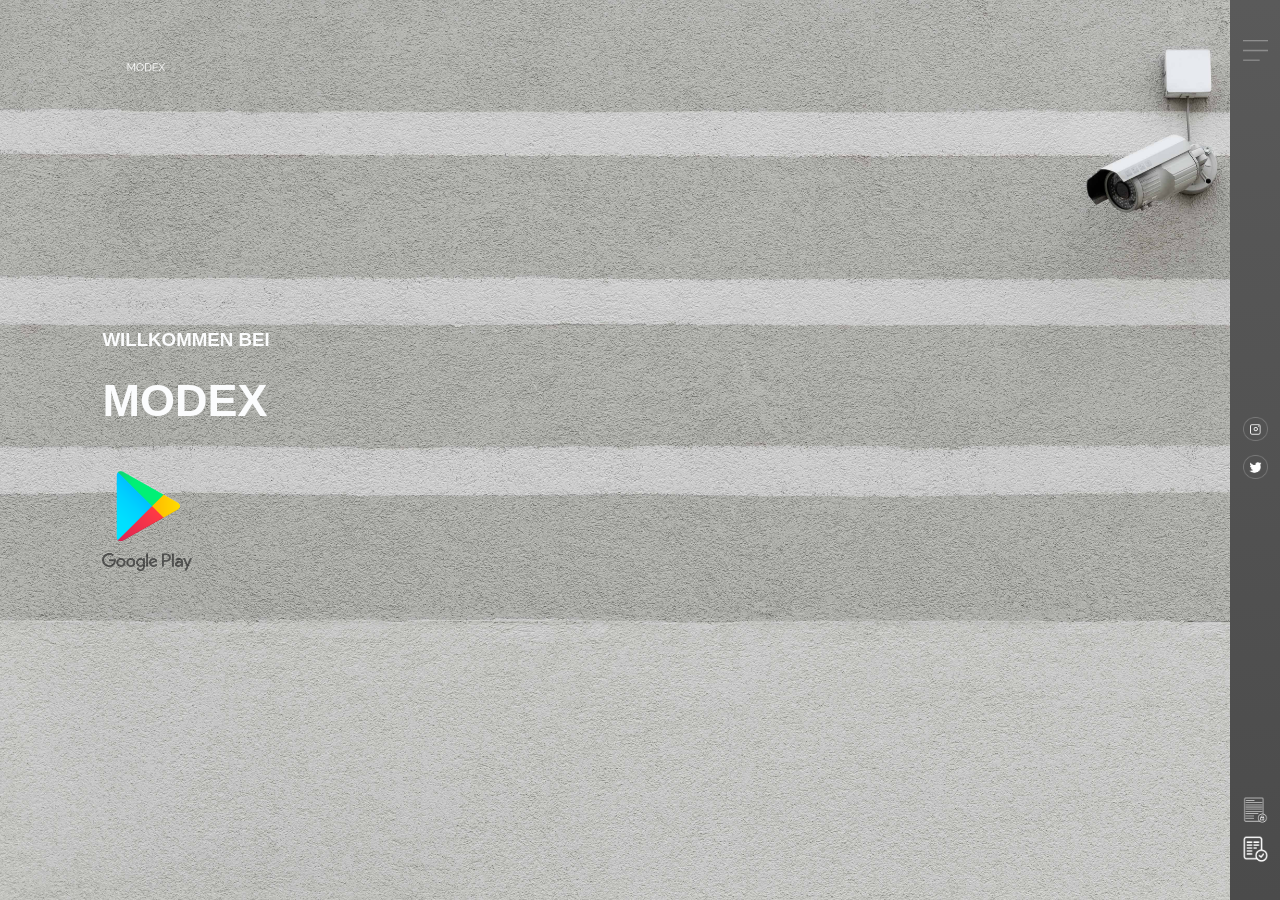
<file: index.html>
<!DOCTYPE html>
<html lang="en">
<head>
    <meta name="description" content="MODEX is a new Startup based on App and Web Development, we love to give user satisfcation and keep him engaged to our products! Modex is based in Berlin - Germany - Tirana - Albania">
    <meta name="keywords" content="Networks App,Moody, Modex Networks, Modex, Android, Play Store">
    <meta name="author" content="Modex">
    <meta charset="UTF-8">
    <meta name="viewport" content="width=device-width, initial-scale=1.0">
    <link rel="stylesheet" href="style.css">
    <link rel="icon" href="images/icon.png" type="image/icon type">
    <title>MODEX</title>
</head>
<body>
    <div class="hero">
        <div class="navbar">
            <img src="images/logo.png" class = "logo">  
        </div>
        <div class="content">
            <h3>WILLKOMMEN BEI</h3>
            <h1>MODEX</h1>
            <a href = "https://play.google.com/store/apps/dev?id=6491508585274176173">
                <button class = "button">
                    <img src="images/1024px-Android-app-on-google-play.svg_.png" height="100px" >
               </button> </a>
        </div>
        <div class="side-bar">
            <img src="images/menu.png" class = "menu">


            <div class="social-links">
                <a href="https://www.instagram.com/modexapps/">
                <img src="images/ig.png" alt ="Instagram Icon">
                </a>
                <a href="https://twitter.com/modexapps">
                <img src="images/tw.png" alt="Twitter Icon">
                </a>
                                  
            </div>

            <div class = "useful-links">
                <a href="privacy.html">
                    <img src="images/privacy.png" alt ="password Icon">
                    </a>
                    <a href="terms.html">
                    <img src="images/accept.png" alt="Twitter Icon">
                    </a>
            </div>




        </div>

    </div>

</body>
</html>
</file>
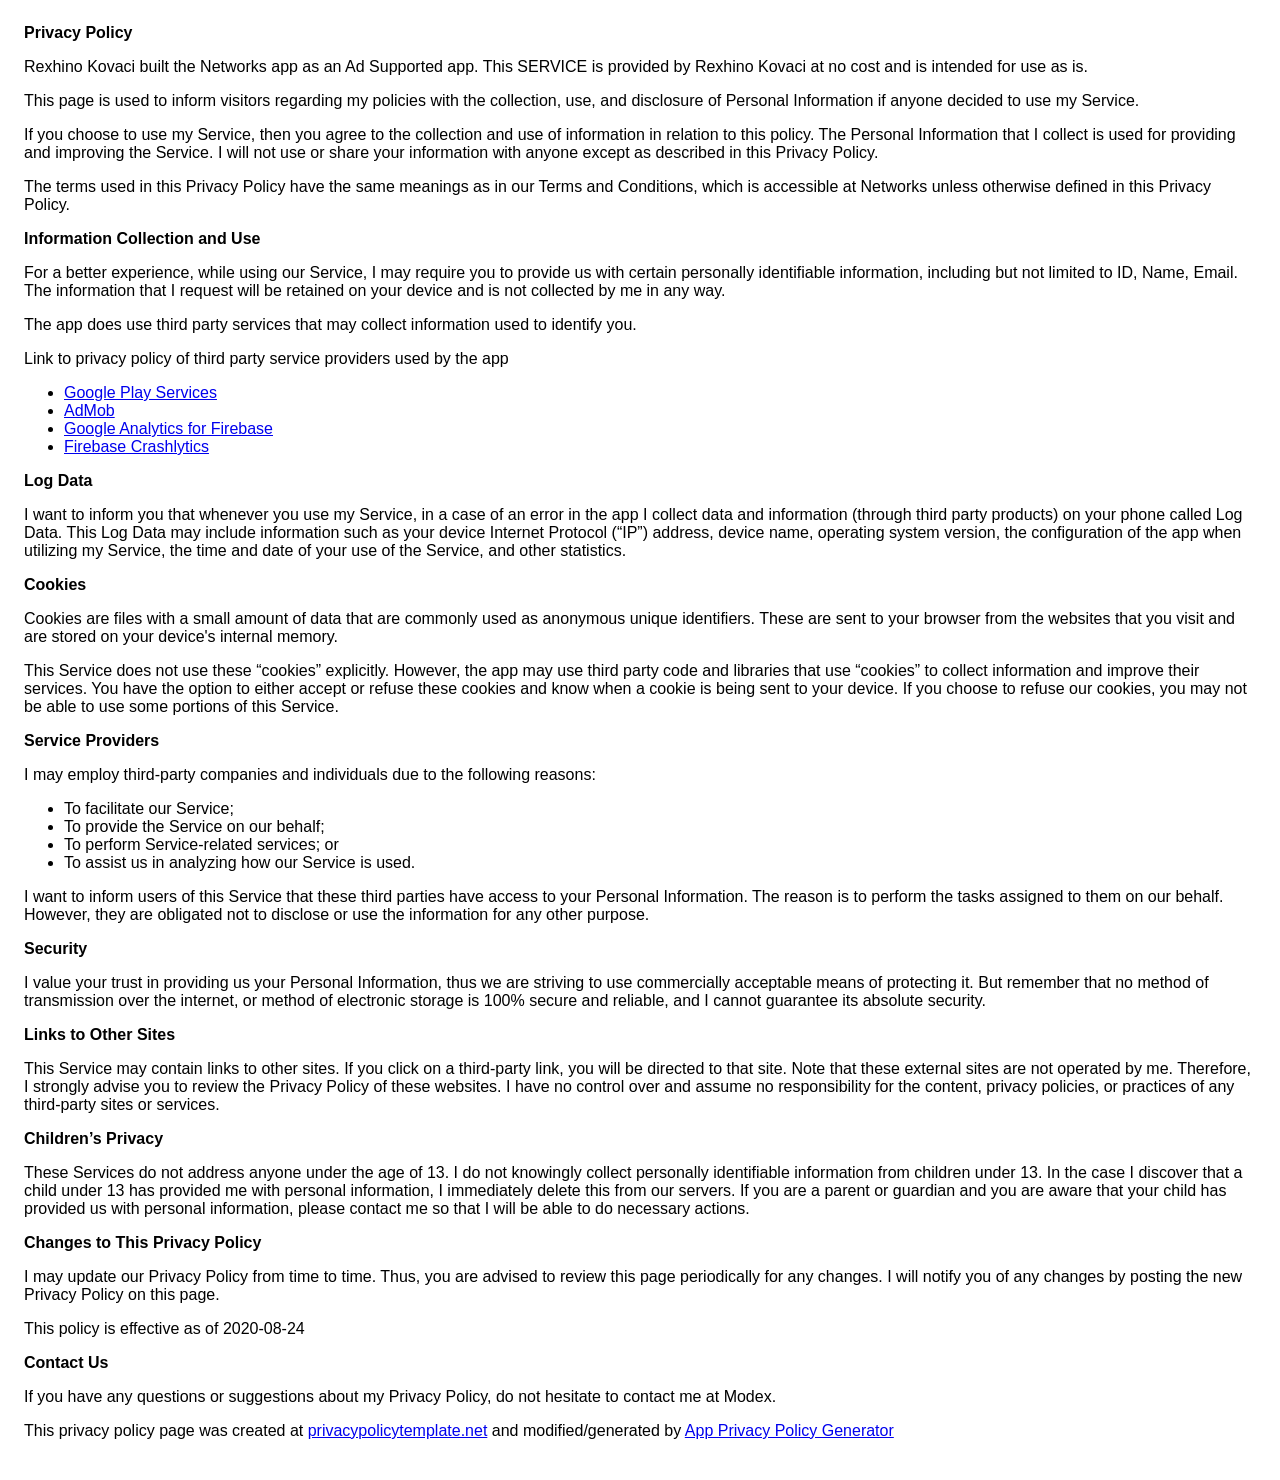
<file: privacy.html>
<!DOCTYPE html>
    <html>
    <head>
      <meta charset='utf-8'>
      <meta name='viewport' content='width=device-width'>
      <title>Privacy Policy</title>
      <style> body { font-family: 'Helvetica Neue', Helvetica, Arial, sans-serif; padding:1em; } </style>
    </head>
    <body>
    <strong>Privacy Policy</strong> <p>
                  Rexhino Kovaci built the Networks app as
                  an Ad Supported app. This SERVICE is provided by
                  Rexhino Kovaci at no cost and is intended for use as
                  is.
                </p> <p>
                  This page is used to inform visitors regarding my
                  policies with the collection, use, and disclosure of Personal
                  Information if anyone decided to use my Service.
                </p> <p>
                  If you choose to use my Service, then you agree to
                  the collection and use of information in relation to this
                  policy. The Personal Information that I collect is
                  used for providing and improving the Service. I will not use or share your information with
                  anyone except as described in this Privacy Policy.
                </p> <p>
                  The terms used in this Privacy Policy have the same meanings
                  as in our Terms and Conditions, which is accessible at
                  Networks unless otherwise defined in this Privacy Policy.
                </p> <p><strong>Information Collection and Use</strong></p> <p>
                  For a better experience, while using our Service, I
                  may require you to provide us with certain personally
                  identifiable information, including but not limited to ID, Name, Email. The information that
                  I request will be retained on your device and is not collected by me in any way.
                </p> <div><p>
                    The app does use third party services that may collect
                    information used to identify you.
                  </p> <p>
                    Link to privacy policy of third party service providers used
                    by the app
                  </p> <ul><li><a href="https://www.google.com/policies/privacy/" target="_blank" rel="noopener noreferrer">Google Play Services</a></li><li><a href="https://support.google.com/admob/answer/6128543?hl=en" target="_blank" rel="noopener noreferrer">AdMob</a></li><li><a href="https://firebase.google.com/policies/analytics" target="_blank" rel="noopener noreferrer">Google Analytics for Firebase</a></li><li><a href="https://firebase.google.com/support/privacy/" target="_blank" rel="noopener noreferrer">Firebase Crashlytics</a></li><!----><!----><!----><!----><!----><!----><!----><!----><!----><!----><!----><!----><!----><!----><!----><!----><!----><!----><!----></ul></div> <p><strong>Log Data</strong></p> <p>
                  I want to inform you that whenever you
                  use my Service, in a case of an error in the app
                  I collect data and information (through third party
                  products) on your phone called Log Data. This Log Data may
                  include information such as your device Internet Protocol
                  (“IP”) address, device name, operating system version, the
                  configuration of the app when utilizing my Service,
                  the time and date of your use of the Service, and other
                  statistics.
                </p> <p><strong>Cookies</strong></p> <p>
                  Cookies are files with a small amount of data that are
                  commonly used as anonymous unique identifiers. These are sent
                  to your browser from the websites that you visit and are
                  stored on your device's internal memory.
                </p> <p>
                  This Service does not use these “cookies” explicitly. However,
                  the app may use third party code and libraries that use
                  “cookies” to collect information and improve their services.
                  You have the option to either accept or refuse these cookies
                  and know when a cookie is being sent to your device. If you
                  choose to refuse our cookies, you may not be able to use some
                  portions of this Service.
                </p> <p><strong>Service Providers</strong></p> <p>
                  I may employ third-party companies and
                  individuals due to the following reasons:
                </p> <ul><li>To facilitate our Service;</li> <li>To provide the Service on our behalf;</li> <li>To perform Service-related services; or</li> <li>To assist us in analyzing how our Service is used.</li></ul> <p>
                  I want to inform users of this Service
                  that these third parties have access to your Personal
                  Information. The reason is to perform the tasks assigned to
                  them on our behalf. However, they are obligated not to
                  disclose or use the information for any other purpose.
                </p> <p><strong>Security</strong></p> <p>
                  I value your trust in providing us your
                  Personal Information, thus we are striving to use commercially
                  acceptable means of protecting it. But remember that no method
                  of transmission over the internet, or method of electronic
                  storage is 100% secure and reliable, and I cannot
                  guarantee its absolute security.
                </p> <p><strong>Links to Other Sites</strong></p> <p>
                  This Service may contain links to other sites. If you click on
                  a third-party link, you will be directed to that site. Note
                  that these external sites are not operated by me.
                  Therefore, I strongly advise you to review the
                  Privacy Policy of these websites. I have
                  no control over and assume no responsibility for the content,
                  privacy policies, or practices of any third-party sites or
                  services.
                </p> <p><strong>Children’s Privacy</strong></p> <p>
                  These Services do not address anyone under the age of 13.
                  I do not knowingly collect personally
                  identifiable information from children under 13. In the case
                  I discover that a child under 13 has provided
                  me with personal information, I immediately
                  delete this from our servers. If you are a parent or guardian
                  and you are aware that your child has provided us with
                  personal information, please contact me so that
                  I will be able to do necessary actions.
                </p> <p><strong>Changes to This Privacy Policy</strong></p> <p>
                  I may update our Privacy Policy from
                  time to time. Thus, you are advised to review this page
                  periodically for any changes. I will
                  notify you of any changes by posting the new Privacy Policy on
                  this page.
                </p> <p>This policy is effective as of 2020-08-24</p> <p><strong>Contact Us</strong></p> <p>
                  If you have any questions or suggestions about my
                  Privacy Policy, do not hesitate to contact me at Modex.
                </p> <p>
                  This privacy policy page was created at
                  <a href="https://privacypolicytemplate.net" target="_blank" rel="noopener noreferrer">privacypolicytemplate.net</a>
                  and modified/generated by
                  <a href="https://app-privacy-policy-generator.firebaseapp.com/" target="_blank" rel="noopener noreferrer">App Privacy Policy Generator</a></p>
    </body>
    </html>
</file>
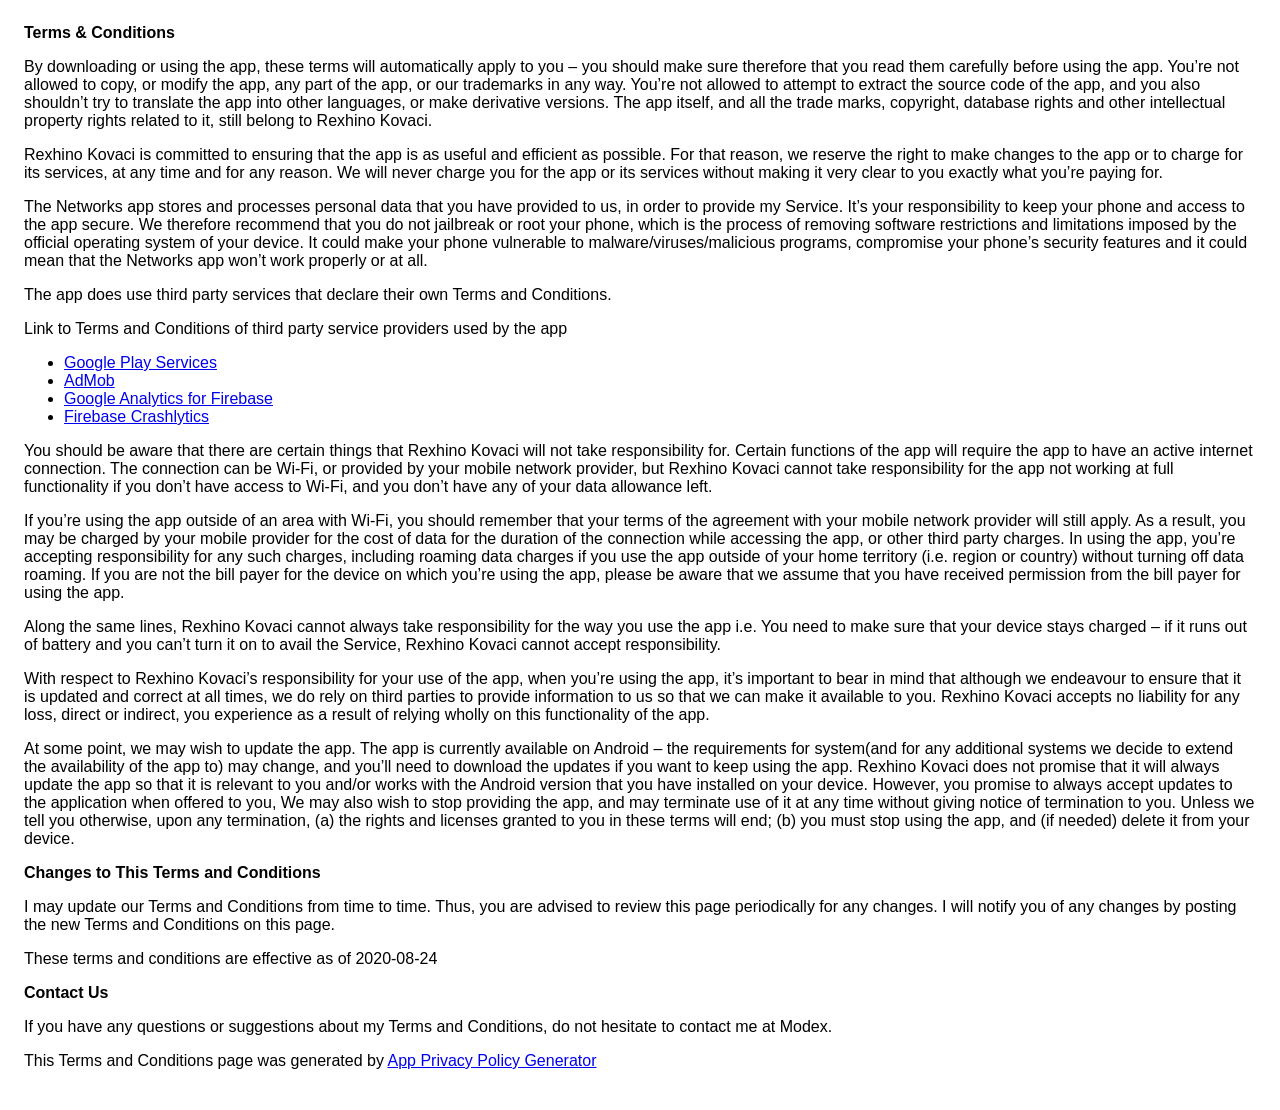
<file: terms.html>
<!DOCTYPE html>
    <html>
    <head>
      <meta charset='utf-8'>
      <meta name='viewport' content='width=device-width'>
      <title>Terms &amp; Conditions</title>
      <style> body { font-family: 'Helvetica Neue', Helvetica, Arial, sans-serif; padding:1em; } </style>
    </head>
    <body>
    <strong>Terms &amp; Conditions</strong> <p>
                  By downloading or using the app, these terms will
                  automatically apply to you – you should make sure therefore
                  that you read them carefully before using the app. You’re not
                  allowed to copy, or modify the app, any part of the app, or
                  our trademarks in any way. You’re not allowed to attempt to
                  extract the source code of the app, and you also shouldn’t try
                  to translate the app into other languages, or make derivative
                  versions. The app itself, and all the trade marks, copyright,
                  database rights and other intellectual property rights related
                  to it, still belong to Rexhino Kovaci.
                </p> <p>
                  Rexhino Kovaci is committed to ensuring that the app is
                  as useful and efficient as possible. For that reason, we
                  reserve the right to make changes to the app or to charge for
                  its services, at any time and for any reason. We will never
                  charge you for the app or its services without making it very
                  clear to you exactly what you’re paying for.
                </p> <p>
                  The Networks app stores and processes personal data that
                  you have provided to us, in order to provide my
                  Service. It’s your responsibility to keep your phone and
                  access to the app secure. We therefore recommend that you do
                  not jailbreak or root your phone, which is the process of
                  removing software restrictions and limitations imposed by the
                  official operating system of your device. It could make your
                  phone vulnerable to malware/viruses/malicious programs,
                  compromise your phone’s security features and it could mean
                  that the Networks app won’t work properly or at all.
                </p> <div><p>
                    The app does use third party services that declare their own
                    Terms and Conditions.
                  </p> <p>
                    Link to Terms and Conditions of third party service
                    providers used by the app
                  </p> <ul><li><a href="https://policies.google.com/terms" target="_blank" rel="noopener noreferrer">Google Play Services</a></li><li><a href="https://developers.google.com/admob/terms" target="_blank" rel="noopener noreferrer">AdMob</a></li><li><a href="https://firebase.google.com/terms/analytics" target="_blank" rel="noopener noreferrer">Google Analytics for Firebase</a></li><li><a href="https://firebase.google.com/terms/crashlytics" target="_blank" rel="noopener noreferrer">Firebase Crashlytics</a></li><!----><!----><!----><!----><!----><!----><!----><!----><!----><!----><!----><!----><!----><!----><!----><!----><!----><!----><!----></ul></div> <p>
                  You should be aware that there are certain things that
                  Rexhino Kovaci will not take responsibility for. Certain
                  functions of the app will require the app to have an active
                  internet connection. The connection can be Wi-Fi, or provided
                  by your mobile network provider, but Rexhino Kovaci
                  cannot take responsibility for the app not working at full
                  functionality if you don’t have access to Wi-Fi, and you don’t
                  have any of your data allowance left.
                </p> <p></p> <p>
                  If you’re using the app outside of an area with Wi-Fi, you
                  should remember that your terms of the agreement with your
                  mobile network provider will still apply. As a result, you may
                  be charged by your mobile provider for the cost of data for
                  the duration of the connection while accessing the app, or
                  other third party charges. In using the app, you’re accepting
                  responsibility for any such charges, including roaming data
                  charges if you use the app outside of your home territory
                  (i.e. region or country) without turning off data roaming. If
                  you are not the bill payer for the device on which you’re
                  using the app, please be aware that we assume that you have
                  received permission from the bill payer for using the app.
                </p> <p>
                  Along the same lines, Rexhino Kovaci cannot always take
                  responsibility for the way you use the app i.e. You need to
                  make sure that your device stays charged – if it runs out of
                  battery and you can’t turn it on to avail the Service,
                  Rexhino Kovaci cannot accept responsibility.
                </p> <p>
                  With respect to Rexhino Kovaci’s responsibility for your
                  use of the app, when you’re using the app, it’s important to
                  bear in mind that although we endeavour to ensure that it is
                  updated and correct at all times, we do rely on third parties
                  to provide information to us so that we can make it available
                  to you. Rexhino Kovaci accepts no liability for any
                  loss, direct or indirect, you experience as a result of
                  relying wholly on this functionality of the app.
                </p> <p>
                  At some point, we may wish to update the app. The app is
                  currently available on Android – the requirements for
                  system(and for any additional systems we
                  decide to extend the availability of the app to) may change,
                  and you’ll need to download the updates if you want to keep
                  using the app. Rexhino Kovaci does not promise that it
                  will always update the app so that it is relevant to you
                  and/or works with the Android version that you have
                  installed on your device. However, you promise to always
                  accept updates to the application when offered to you, We may
                  also wish to stop providing the app, and may terminate use of
                  it at any time without giving notice of termination to you.
                  Unless we tell you otherwise, upon any termination, (a) the
                  rights and licenses granted to you in these terms will end;
                  (b) you must stop using the app, and (if needed) delete it
                  from your device.
                </p> <p><strong>Changes to This Terms and Conditions</strong></p> <p>
                  I may update our Terms and Conditions
                  from time to time. Thus, you are advised to review this page
                  periodically for any changes. I will
                  notify you of any changes by posting the new Terms and
                  Conditions on this page.
                </p> <p>
                  These terms and conditions are effective as of 2020-08-24
                </p> <p><strong>Contact Us</strong></p> <p>
                  If you have any questions or suggestions about my
                  Terms and Conditions, do not hesitate to contact me
                  at Modex.
                </p> <p>
                  This Terms and Conditions page was generated by
                  <a href="https://app-privacy-policy-generator.firebaseapp.com/" target="_blank" rel="noopener noreferrer">App Privacy Policy Generator</a></p>
    </body>
    </html>
</file>
<file: style.css>
*{
    margin: 0;
    padding: 0;
    font-family: sans-serif;
}

.hero {
    width: 100%;
    height: 100vh;
    background-image: url(images/backgroundmodex1.jpg);
    background-size: cover;
    position: relative;
    overflow: hidden;
}
.hero1 {
    width: 100%;
    height: 100vh;
    background-image: url(images/testsetstes.jpeg);
    background-size: cover;
    position: relative;
    overflow: hidden;

}

.logo {
    width: 100px;
    cursor: pointer;
}

.navbar {
    width: 85%;
    height: 15%;
    margin: auto;
    display: flex;
    align-items: center;
    justify-content: space-between;
}

.button {
    
    background: transparent;
    border: 1px;
    border-radius: 100px;
    padding: 0px;
    cursor: pointer;
    display: flex;
    outline:none;

}
.content {
    color: #fbfcfd;
    position: absolute;
    top: 50%;
    left: 8%;
    transform: translateY(-50%);
    z-index: 2;
}

h1 {
    font-size: 45px;
    margin: 10px 0 30px;
    line-height: 80px;

}
.side-bar {
    width: 50px;
    height: 100vh;
    background: linear-gradient(#5a5a5a, #4b4b4b);
    position: absolute;
    right: 0;
    top: 0;
}
.menu {
    display: block;
    width: 25px;
    margin: 40px auto 0;
    cursor: pointer;

}


.social-links img, .useful-links img {
    width: 25px;
    margin: 5px auto;
    cursor: pointer;

}

.social-links {
    width: 50px;
    text-align: center;
    position: absolute;
    top: 50%;
    transform: translateY(-50%);
}

.useful-links {

    width: 50px;
    text-align: center;
    position: absolute;
    top: 95%;
    transform: translateY(-80%);


}
</file>
